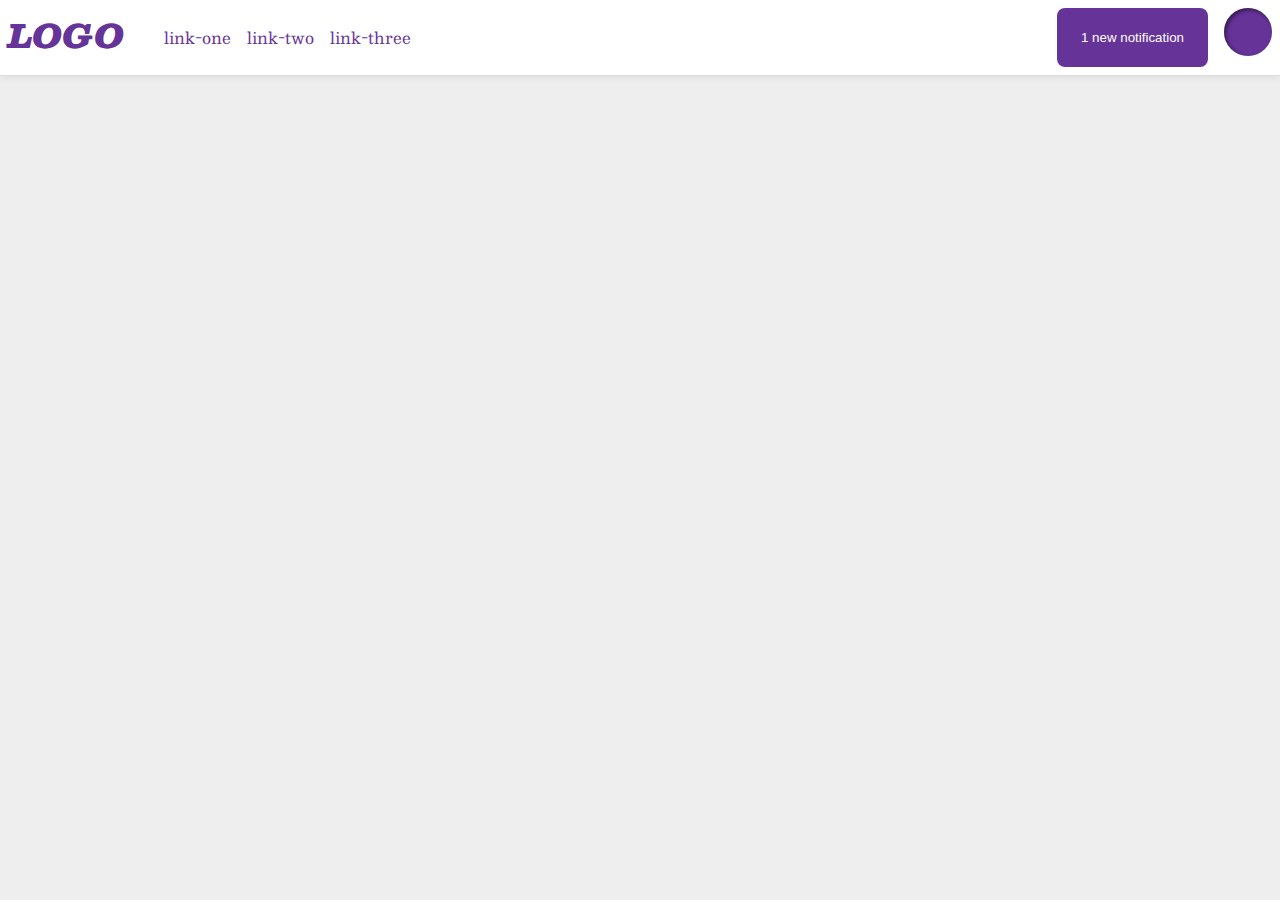
<file: flex/03-flex-header-2/index.html>
<!DOCTYPE html>
<html lang="en">
  <head>
    <meta charset="UTF-8">
    <meta http-equiv="X-UA-Compatible" content="IE=edge">
    <meta name="viewport" content="width=device-width, initial-scale=1.0">
    <title>Flex Header 2</title>
    <link rel="stylesheet" href="style.css">
  </head>
  <body>
    <div class="header">
      <div class="logo">
        LOGO
      </div>
      <ul class="links">
        <li><a href="google.com">link-one</a></li>
        <li><a href="google.com">link-two</a></li>
        <li><a href="google.com">link-three</a></li>
      </ul>
      <div class="right">
       <button class="notifications">
        1 new notification
       </button>
       <div class="profile-image"></div>
      </div> 
    </div>
  </body>
</html>
</file>
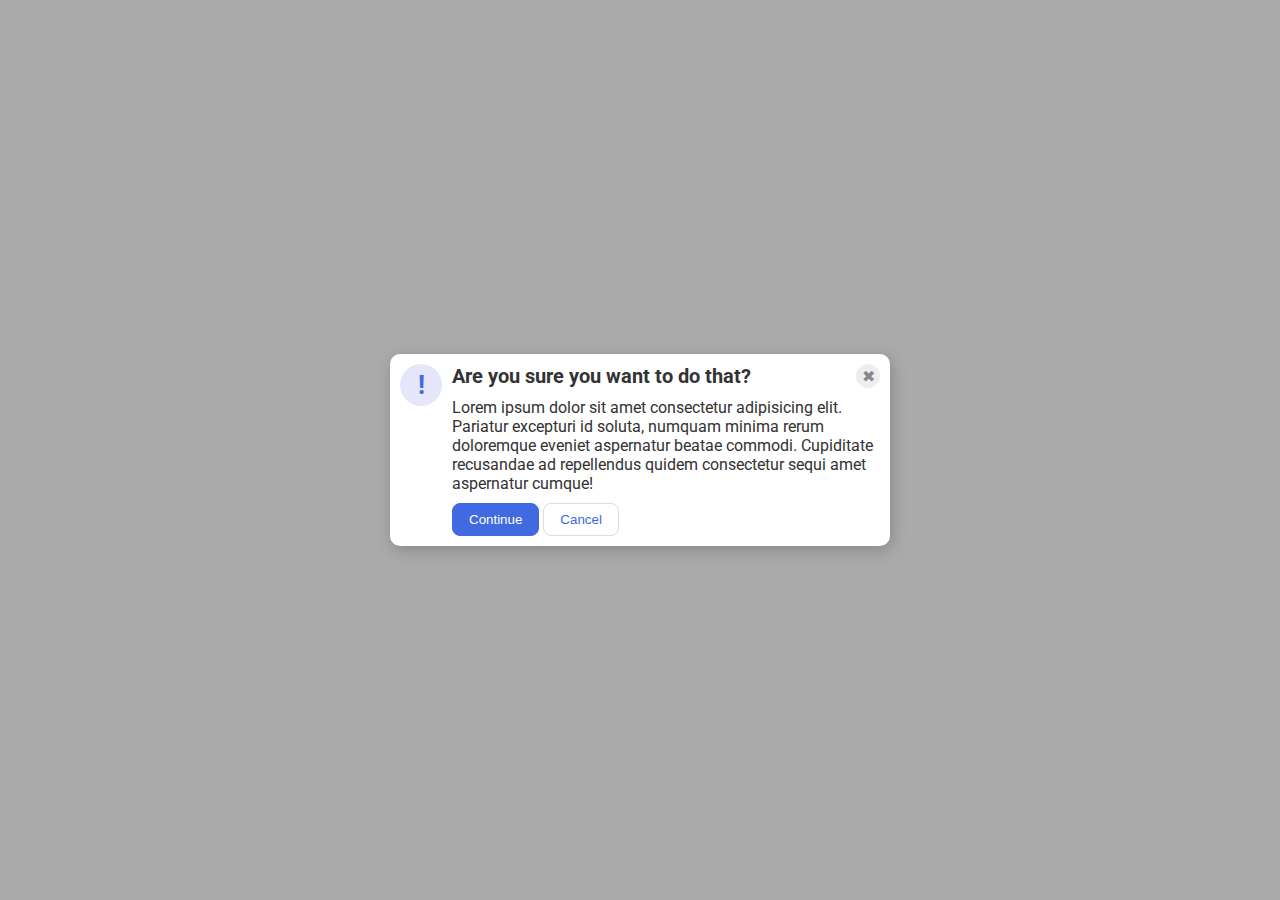
<file: flex/05-flex-modal/index.html>
<!DOCTYPE html>
<html lang="en">
  <head>
    <meta charset="UTF-8">
    <meta http-equiv="X-UA-Compatible" content="IE=edge">
    <meta name="viewport" content="width=device-width, initial-scale=1.0">
    <link rel="stylesheet" href="style.css">
    <title>Modal</title>
  </head>


  <body>
    <div class="modal">
      
       <div class="exclamation">
         <div class="icon">!</div>
      </div> 

      <div class="main"> 
        
        <div class="wrapper">
          <div class="header">Are you sure you want to do that?</div>
          <div class="close-button">✖</div>
        </div>  

        <div class="text">Lorem ipsum dolor sit amet consectetur adipisicing elit. Pariatur excepturi id soluta, numquam minima rerum doloremque eveniet aspernatur beatae commodi. Cupiditate recusandae ad repellendus quidem consectetur sequi amet aspernatur cumque!</div>
        <button class="continue">Continue</button>
        <button class="cancel">Cancel</button>
      </div>    
    </div>
  </body>
</html>
</file>
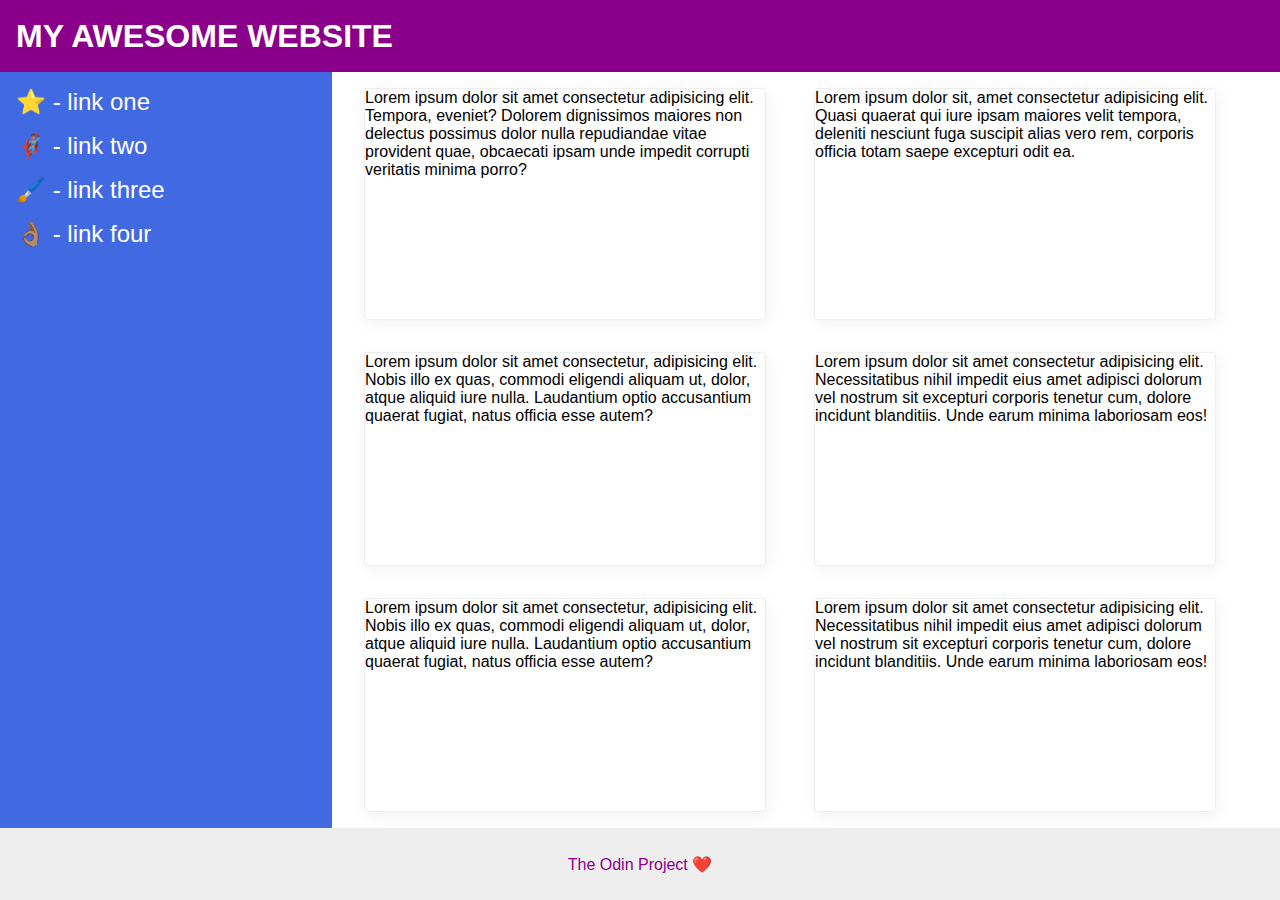
<file: flex/07-flex-layout-2/index.html>
<!DOCTYPE html>
<html lang="en">
  <head>
    <meta charset="UTF-8">
    <meta http-equiv="X-UA-Compatible" content="IE=edge">
    <meta name="viewport" content="width=device-width, initial-scale=1.0">
    <title>The Holy Grail</title>
    <link rel="stylesheet" href="style.css">
  </head>
  <body>
    <div class="header">
      MY AWESOME WEBSITE
    </div>
    



   <div class="main">
      <div class="sidebar">
        <ul>
          <li><a href="#">⭐ - link one</a></li>
          <li><a href="#">🦸🏽‍♂️ - link two</a></li>
          <li><a href="#">🖌️ - link three</a></li>
          <li><a href="#">👌🏽 - link four</a></li>
        </ul>
      </div>


    <div class="cards"> 
      <div class="card">Lorem ipsum dolor sit amet consectetur adipisicing elit. Tempora, eveniet? Dolorem dignissimos maiores non delectus possimus dolor nulla repudiandae vitae provident quae, obcaecati ipsam unde impedit corrupti veritatis minima porro?</div>
      <div class="card">Lorem ipsum dolor sit, amet consectetur adipisicing elit. Quasi quaerat qui iure ipsam maiores velit tempora, deleniti nesciunt fuga suscipit alias vero rem, corporis officia totam saepe excepturi odit ea.</div>
      <div class="card">Lorem ipsum dolor sit amet consectetur, adipisicing elit. Nobis illo ex quas, commodi eligendi aliquam ut, dolor, atque aliquid iure nulla. Laudantium optio accusantium quaerat fugiat, natus officia esse autem?</div>
      <div class="card">Lorem ipsum dolor sit amet consectetur adipisicing elit. Necessitatibus nihil impedit eius amet adipisci dolorum vel nostrum sit excepturi corporis tenetur cum, dolore incidunt blanditiis. Unde earum minima laboriosam eos!</div>
      <div class="card">Lorem ipsum dolor sit amet consectetur, adipisicing elit. Nobis illo ex quas, commodi eligendi aliquam ut, dolor, atque aliquid iure nulla. Laudantium optio accusantium quaerat fugiat, natus officia esse autem?</div>
      <div class="card">Lorem ipsum dolor sit amet consectetur adipisicing elit. Necessitatibus nihil impedit eius amet adipisci dolorum vel nostrum sit excepturi corporis tenetur cum, dolore incidunt blanditiis. Unde earum minima laboriosam eos!</div>
    </div>  
   </div> 



    <div class="footer">
      The Odin Project ❤️
    </div>
  </body>
</html>
</file>
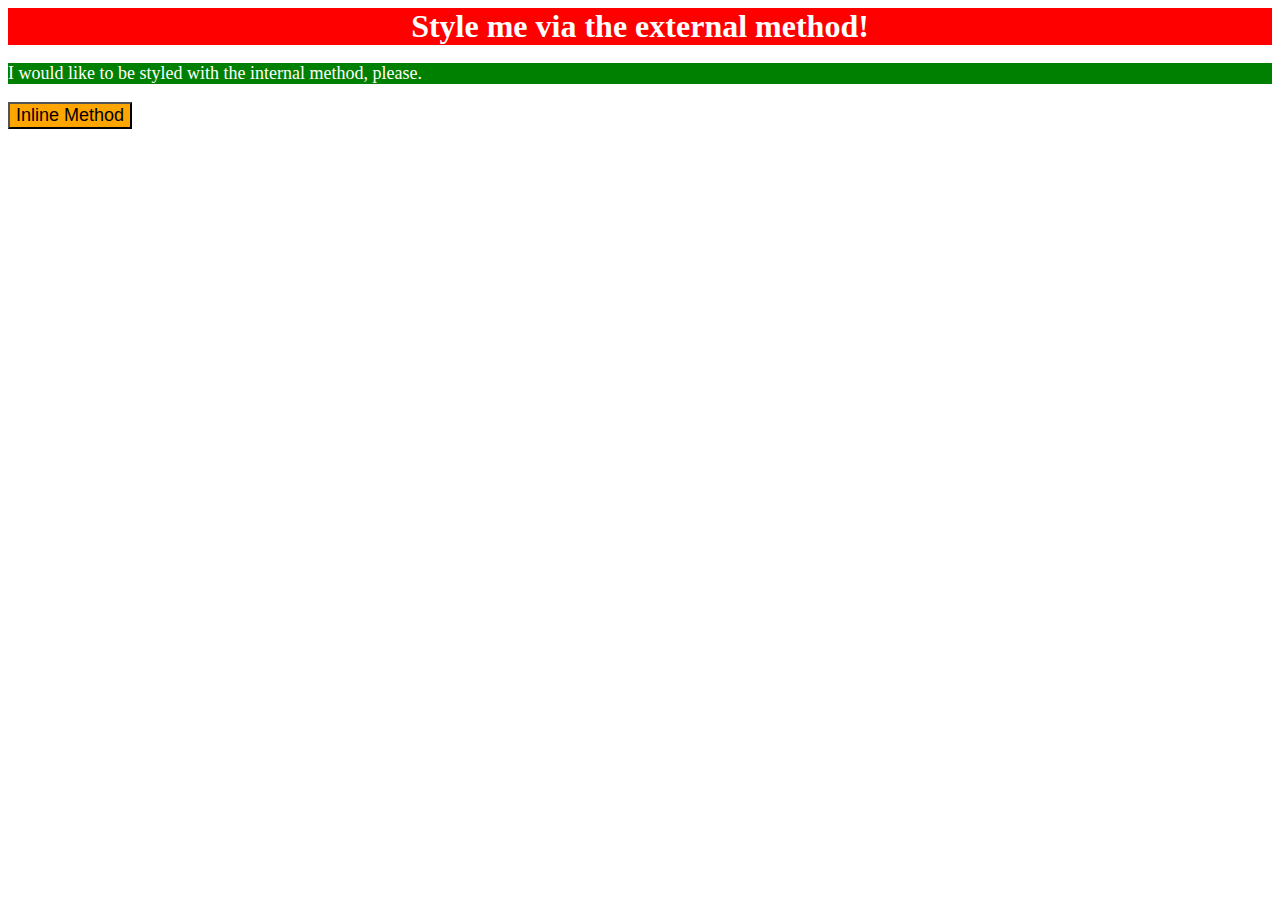
<file: foundations/01-css-methods/index.html>
<!DOCTYPE html>
<html lang="en">
  <head>
    <meta charset="UTF-8">
    <meta http-equiv="X-UA-Compatible" content="IE=edge">
    <meta name="viewport" content="width=device-width, initial-scale=1.0">
    <title>Methods for Adding CSS</title>
    <link rel="stylesheet" href="style.css">
    <style>
      p {
        background-color: green;
        color: white;
        font-size: 18px;
      }
    </style>
  </head>
  <body>
    <div>Style me via the external method!</div>
    <p>I would like to be styled with the internal method, please.</p>
    <button style="background-color: orange; font-size: 18px;">Inline Method</button>
  </body>
</html>
</file>
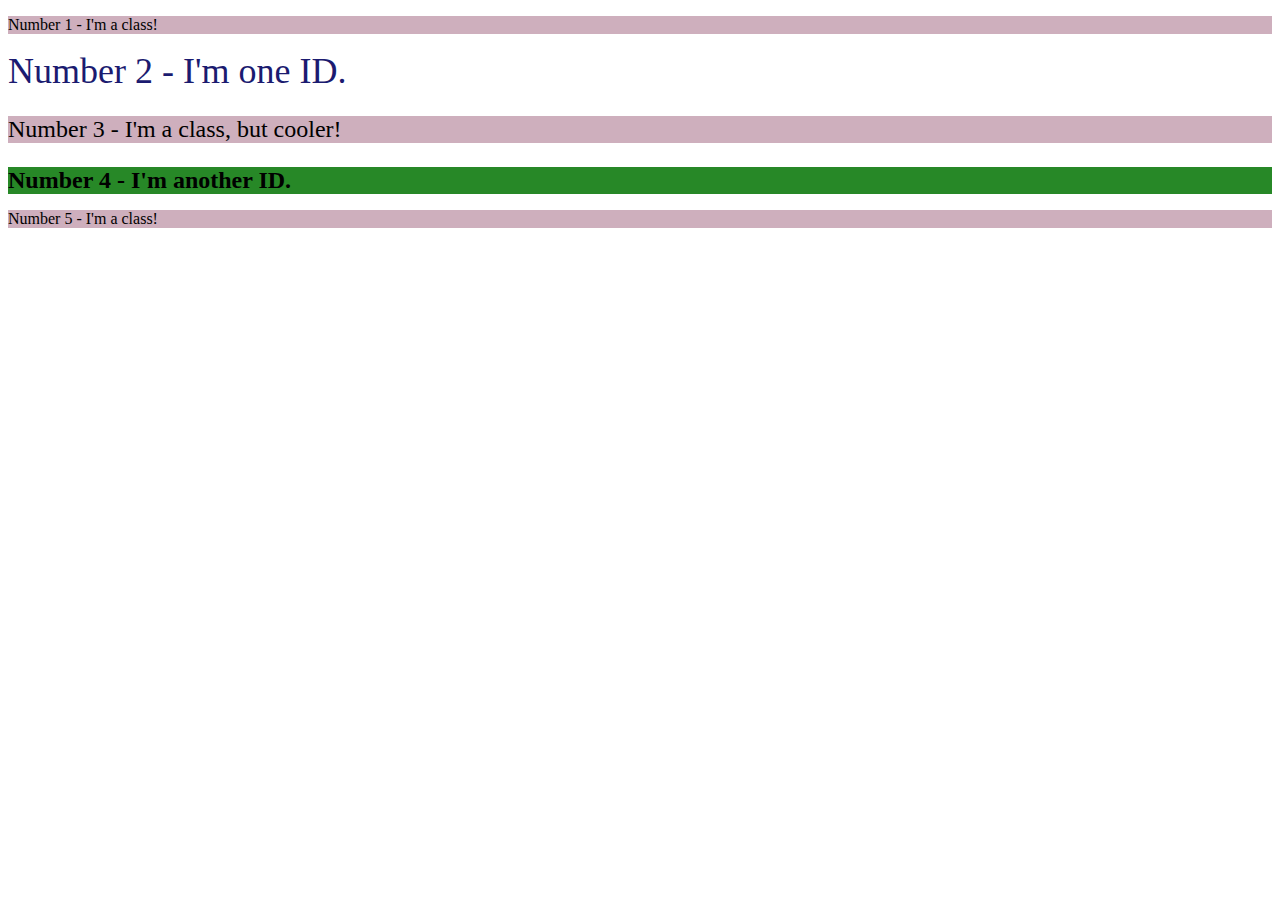
<file: foundations/02-class-id-selectors/index.html>
<!DOCTYPE html>
<html lang="en">
  <head>
    <meta charset="UTF-8">
    <meta http-equiv="X-UA-Compatible" content="IE=edge">
    <meta name="viewport" content="width=device-width, initial-scale=1.0">
    <title>Class and ID Selectors</title>
    <link rel="stylesheet" href="style.css">
  </head>
  <body>
    <p class="odd">Number 1 - I'm a class!</p>
    <div id="two">Number 2 - I'm one ID.</div>
    <p class="odd three">Number 3 - I'm a class, but cooler!</p>
    <div id="four">Number 4 - I'm another ID.</div>
    <p class="odd">Number 5 - I'm a class!</p>
  </body>
</html>
</file>
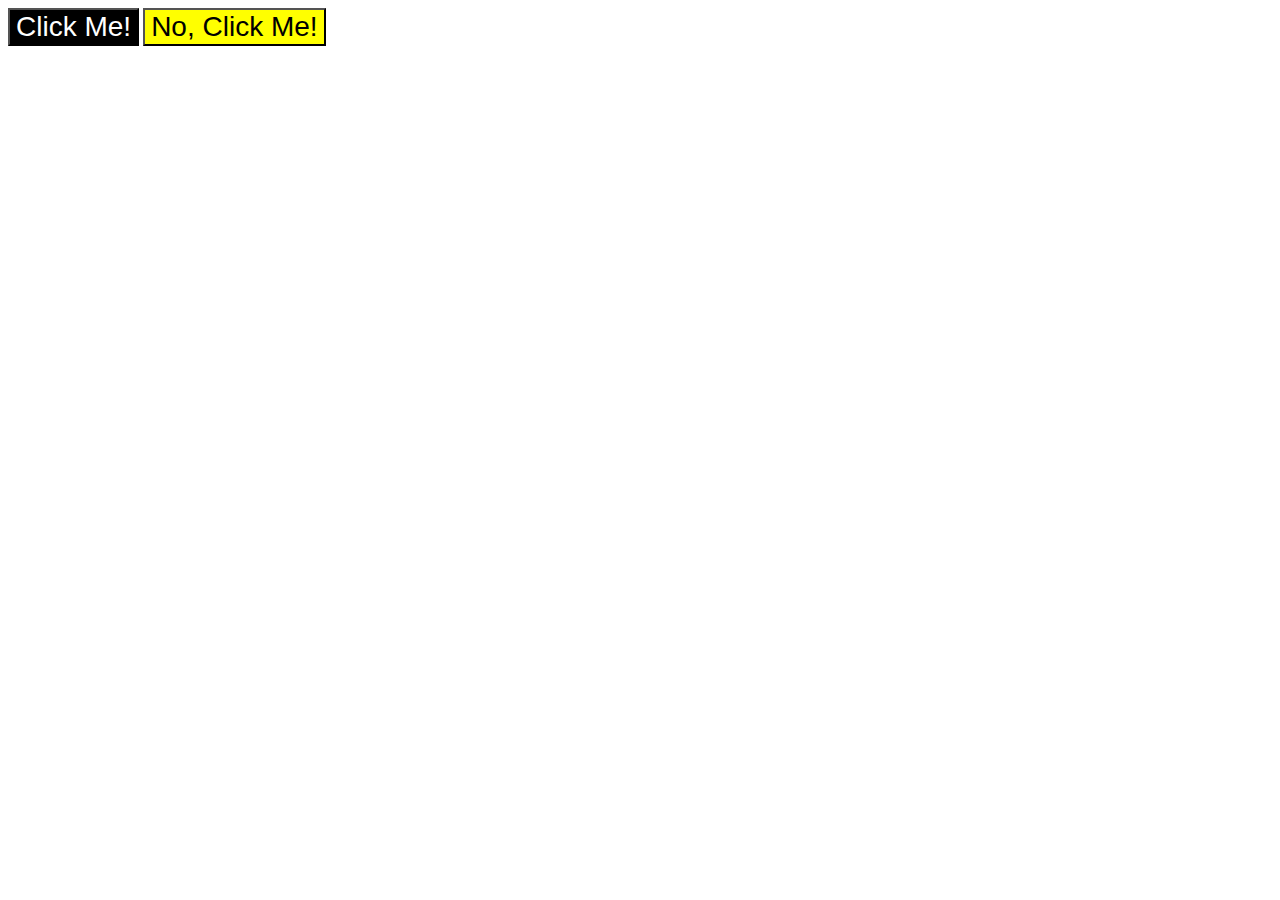
<file: foundations/03-grouping-selectors/index.html>
<!DOCTYPE html>
<html lang="en">
  <head>
    <meta charset="UTF-8">
    <meta http-equiv="X-UA-Compatible" content="IE=edge">
    <meta name="viewport" content="width=device-width, initial-scale=1.0">
    <title>Grouping Selectors</title>
    <link rel="stylesheet" href="style.css">
  </head>
  <body>
    <button class="one">Click Me!</button>
    <button class="two">No, Click Me!</button>
  </body>
</html>
</file>
<file: flex/03-flex-header-2/style.css>
/* this is some magical font-importing.  
you'll learn about it later. */
@import url('https://fonts.googleapis.com/css2?family=Besley:ital,wght@0,400;1,900&display=swap');

body {
  margin: 0;
  background: #eee;
  font-family: Besley, serif;
}

.header {
  background: white;
  border-bottom: 1px solid #ddd;
  box-shadow: 0 0 8px rgba(0,0,0,.1);
  display: flex;
  padding: 8px;
  align-items: space-around;
}

.profile-image {
  background: rebeccapurple;
  box-shadow: inset 2px 2px 4px rgba(0,0,0,.5);
  border-radius: 50%;
  width: 48px;
  height: 48px;
}

.logo {
  color: rebeccapurple;
  font-size: 32px;
  font-weight: 900;
  font-style: italic;
}

button {
  border: none;
  border-radius: 8px;
  background: rebeccapurple;
  color: white;
  padding: 8px 24px;
}

a {
  /* this removes the line under our links */
  text-decoration: none;
  color: rebeccapurple;
}

ul {
  list-style-type: none;
  display: flex;
  column-gap: 16px;
}

.right  {
  display: flex;
  margin-left: auto;
  column-gap: 16px;
}
</file>
<file: flex/05-flex-modal/style.css>
@import url('https://fonts.googleapis.com/css2?family=Roboto:wght@400;700&display=swap');

html, body {
  height: 100%;
}

body {
  font-family: Roboto, sans-serif;
  margin: 0;
  background: #aaa;
  color: #333;
  /* I'll give you this one for free lol */
  display: flex;
  align-items: center;
  justify-content: center;
}

.modal {
  background: white;
  width: 480px;
  border-radius: 10px;
  box-shadow: 2px 4px 16px rgba(0,0,0,.2);
  padding: 10px;
  display: flex;
  justify-content: flex-start;
  gap: 10px;
}

.exclamation {
  display: flex;
  width: auto;
  justify-content: flex-start;
}

.icon {
  color: royalblue;
  font-size: 26px;
  font-weight: 700;
  background: lavender;
  width: 42px;
  height: 42px;
  border-radius: 50%;
  display: flex;
  align-items: center;
  justify-content: center;
}

.header {
  font-weight: 700;
  font-size: 20px;
}

.wrapper {
  display: flex;
}

.wrapper .header {
  flex: 1 1 auto;
}

.close-button {
  background: #eee;
  border-radius: 50%;
  color: #888;
  font-weight: 400;
  font-size: 16px;
  height: 24px;
  width: 24px;
  display: flex;
  align-items: center;
  justify-content: center;
}

button {
  padding: 8px 16px;
  border-radius: 8px;
}

button.continue {
  background: royalblue;
  border: 1px solid royalblue;
  color: white;
}

button.cancel {
  background: white;
  border: 1px solid #ddd;
  color: royalblue;
}

.header, .text {
  margin-bottom: 10px;
}
</file>
<file: flex/07-flex-layout-2/style.css>
body {
  font-family: -apple-system, BlinkMacSystemFont, 'Segoe UI', Roboto, Oxygen, Ubuntu, Cantarell, 'Open Sans', 'Helvetica Neue', sans-serif;
  margin: 0;
  min-height: 100vh;
  display: flex;
  flex-direction: column;
}

.header {
  height: 72px;
  background: darkmagenta;
  color: white;
  font-size: 32px;
  font-weight: 900;
  display: flex;
  align-items: center;
  padding-left: 16px;
}

.footer {
  height: 72px;
  background: #eee;
  color: darkmagenta;
  display: flex;
  justify-content: center;
  align-items: center;
}

.sidebar {
  width: 300px;
  background: royalblue;
  flex-shrink: 0;
  padding: 16px;
}

a, ul {
  font-size: 24px;
  color: white;
  text-decoration: none;
  list-style-type: none;
  margin: 0;
  padding: 0;
}

li {
  margin-bottom: 16px;
}

.card {
  border: 1px solid #eee;
  box-shadow: 2px 4px 16px rgba(0,0,0,.06);
  border-radius: 4px;
  width: 400px;
  margin: 16px;
  margin-left: 32px;
}

.main {
  display: flex;
  flex: 1;
}

.cards {
  display: flex;
  flex-wrap: wrap;
}
</file>
<file: foundations/01-css-methods/style.css>
/* style.css */

div {
    background-color: red;
    color: white;
    font-size: 32px;
    text-align: center;
    font-weight: bold;
}
</file>
<file: foundations/02-class-id-selectors/style.css>
.odd {
    background-color: rgb(206, 175, 189);
    font: Verdana, "DejaVu Sans", sans-serif;
}

#two {
    color: rgb(27, 27, 112);
    font-size: 36px;
}

.odd.three{
    font-size: 24px;
}

#four{
    background-color: rgb(39, 136, 39);
    font-size: 24px;
    font-weight: bold;
}
</file>
<file: foundations/03-grouping-selectors/style.css>
.one,
.two{
    font-size: 28px;
    font-family: "Helvetica", "Times New Roman", sans-serif;
}

.one{
    background-color: black;
    color: white;
}

.two{
    background-color: yellow;
    color: black;
}
</file>
